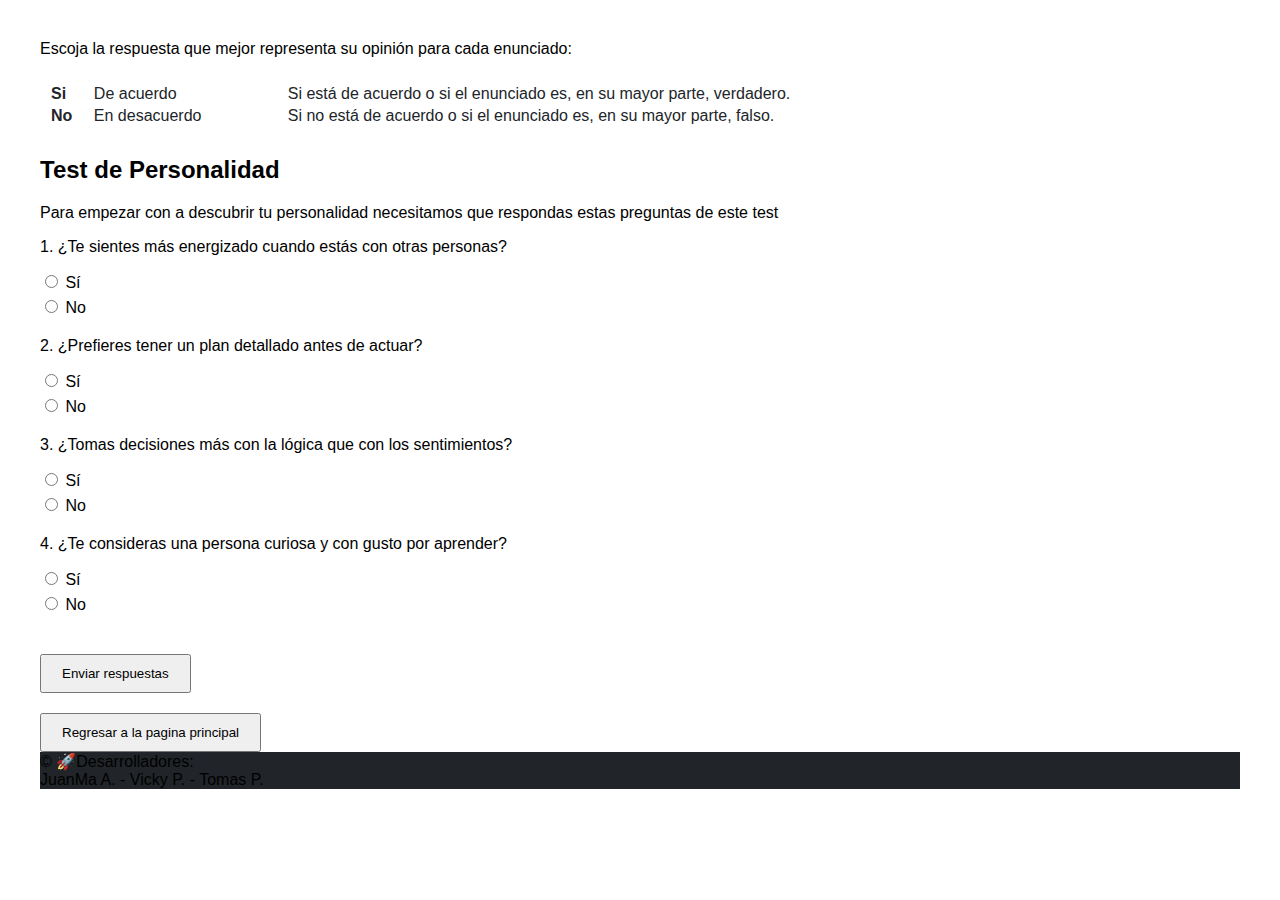
<file: formulario.html>
<!DOCTYPE html>
<html lang="en">
  <head>
    <meta charset="UTF-8" />
    <meta name="viewport" content="width=device-width, initial-scale=1.0" />
    <link rel="stylesheet" href="styles.css" />
    <title>Test</title>
  </head>
  <body>
    <!--formulario para determinar la personalidad del usuario-->
    <div class="container">
      <div>
        <p>
          Escoja la respuesta que mejor representa su opinión para cada
          enunciado:
        </p>
        <table class="table">
          <tbody>
            <tr>
              <td>
                <strong> Si </strong>
              </td>
              <td>De acuerdo</td>
              <td>
                Si está de acuerdo o si el enunciado es, en su mayor parte,
                verdadero.
              </td>
            </tr>
            <tr>
              <td>
                <strong> No </strong>
              </td>
              <td>En desacuerdo</td>
              <td>
                Si no está de acuerdo o si el enunciado es, en su mayor parte,
                falso.
              </td>
            </tr>
          </tbody>
        </table>
      </div>

      <h2>Test de Personalidad</h2>
      <p>
        Para empezar con a descubrir tu personalidad necesitamos que respondas
        estas preguntas de este test
      </p>
      <form action="" method="POST">
        <!--el action cambiarlo por una URL del script-->

        <div class="pregunta">
          <p>1. ¿Te sientes más energizado cuando estás con otras personas?</p>
          <label
            ><input
              type="radio"
              name="pregunta1"
              value="extrovertido"
              required
            />
            Sí</label
          >
          <label
            ><input type="radio" name="pregunta1" value="introvertido" />
            No</label
          >
        </div>

        <div class="pregunta">
          <p>2. ¿Prefieres tener un plan detallado antes de actuar?</p>
          <label
            ><input type="radio" name="pregunta2" value="organizado" required />
            Sí</label
          >
          <label
            ><input type="radio" name="pregunta2" value="espontaneo" />
            No</label
          >
        </div>

        <div class="pregunta">
          <p>
            3. ¿Tomas decisiones más con la lógica que con los sentimientos?
          </p>
          <label
            ><input type="radio" name="pregunta3" value="logico" required />
            Sí</label
          >
          <label
            ><input type="radio" name="pregunta3" value="emocional" /> No</label
          >
        </div>

        <div class="pregunta">
          <p>4. ¿Te consideras una persona curiosa y con gusto por aprender?</p>
          <label
            ><input type="radio" name="pregunta4" value="curioso" required />
            Sí</label
          >
          <label
            ><input type="radio" name="pregunta4" value="practico" /> No</label
          >
        </div>

        <button type="submit">Enviar respuestas</button>
      </form>
    </div>

    <a href="index.html">
      <button type="button">Regresar a la pagina principal</button>
    </a>

    <footer>
      &copy; 🚀Desarrolladores: <br />JuanMa A. - Vicky P. - Tomas P.
    </footer>

    <script src="formulario.js" defer></script>
  </body>
</html>
</file>
<file: styles.css>
:root {
  --espaciado: 18em;
  --padding-form: 10px;
  --padding-form-add: 10px 0.5px;
  --header-height: 6%; /* O el tamaño real de tu header */
}
header {
  background-color: #212529;
}
footer {
  background-color: #212529;
}
.container {
  width: 1140px;
}
body {
  font-family: Arial, sans-serif;
  margin: 40px;
}
.pregunta {
  margin-bottom: 20px;
}
h1 {
  color: #333;
}
label {
  display: block;
  margin-top: 5px;
}
button {
  margin-top: 20px;
  padding: 10px 20px;
}
/* Formulario */
.table{
    --bs-table-bg: transparent;
    --bs-table-accent-bg: transparent;
    --bs-table-striped-color: #212529;
    --bs-table-striped-bg: rgba(0, 0, 0, .05);
    --bs-table-active-color: #212529;
    --bs-table-active-bg: rgba(0, 0, 0, .1);
    --bs-table-hover-color: #212529
    --bs-table-hover-bg: rgba(0, 0, 0, .075);
    border-color: #dee2e6;
    color: #212529;
    border-bottom-width: 1px;
    box-shadow: inset 0 0 0 9999px var(--bs-table-accent-bg);
    padding: .5rem;
    margin-bottom: 1rem;
    vertical-align: top;
    width: 100%;
}
td{
    display: table-cell;
    vertical-align: inherit;
    unicode-bidi: isolate;
}
</file>
